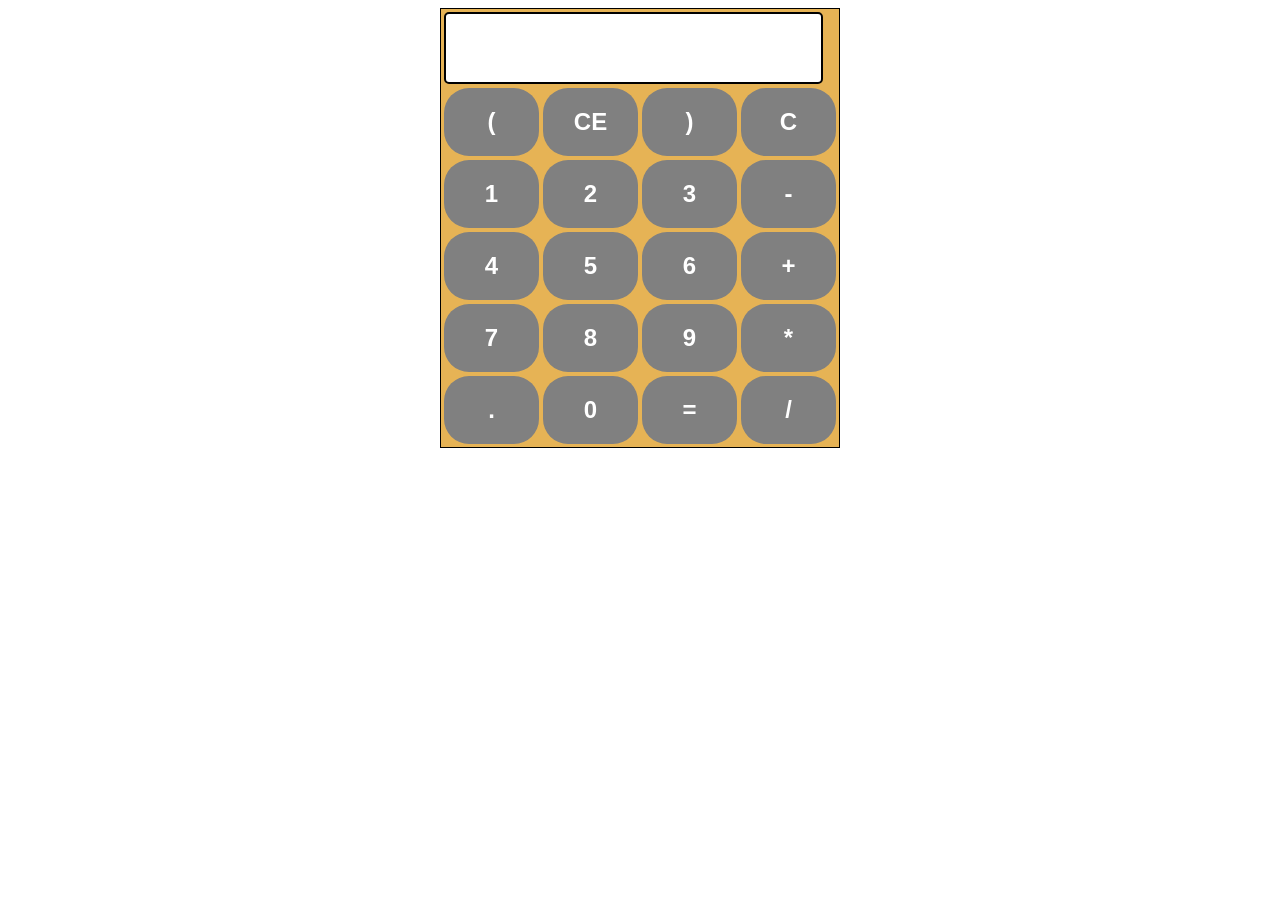
<file: Calculator.html>
<!DOCTYPE html>
<html>
    <head>
        <title>Calculator</title>
        <style>
            #calculator
            {
                background-color: rgb(230, 179, 85);
                margin-left: auto;
                margin-right: auto;
                border:1px solid black;
            }
            input[type="button"]
            {
                width:95px;
            padding: 20px 30px;
            background-color:grey;
            color: white;
            font-size: 24px;
            font-weight: bold;
            border: none;
            border-radius: 25px;
        }
         
        input[type="text"] {
            padding: 20px 30px;
            font-size: 24px;
            font-weight: bold;
            border: none;
            border-radius: 5px;
            border: 2px solid black;
        }
        </style>
    </head>
    <body>
        <table align="center" id="calculator">
            <tr>
                <td colspan="4"><input type="text" id="result"></td>
            </tr>
            <tr>
                <td><input type="button" value="(" onclick="display('(')" ></td>
                <td><input type="button" value="CE" onclick="clearLastEntered()"></td>
                <td><input type="button" value=")" onclick="display(')')"></td>
                <td><input type="button" value="C" onclick="clearScreen()"></td>
            </tr>
            <tr>
                <td><input type="button" value="1" onclick="display('1')"></td>
                <td><input type="button" value="2" onclick="display('2')"></td>
                <td><input type="button" value="3" onclick="display('3')"></td>
                <td><input type="button" value="-" onclick="display('-')"></td>
            </tr>
            <tr>
                <td><input type="button" value="4" onclick="display('4')"></td>
                <td><input type="button" value="5" onclick="display('5')"></td>
                <td><input type="button" value="6" onclick="display('6')"></td>
                <td><input type="button" value="+" onclick="display('+')"></td>
            </tr>
            <tr>
                <td><input type="button" value="7" onclick="display('7')"></td>
                <td><input type="button" value="8" onclick="display('8')"></td>
                <td><input type="button" value="9" onclick="display('9')"></td>
                <td><input type="button" value="*" onclick="display('*')"></td>
            </tr>
            <tr>
                <td><input type="button" value="." onclick="display('.')"></td>
                <td><input type="button" value="0" onclick="display('0')"></td>
                <td><input type="button" value="=" onclick="calculate()"></td>
                <td><input type="button" value="/" onclick="display('/')"></td>
            </tr>
        </table>
        <script type="text/javascript">
            function clearScreen() {
                document.getElementById("result").value = "";
            }

            function clearLastEntered(x) {
		 var str=document.getElementById("result");
		 str.value=str.value.slice(0,-1);
            }
 
            function display(value) {
                document.getElementById("result").value += value;
            }
 
            function calculate() {
                var p = document.getElementById("result").value;
                var q = eval(p);
                document.getElementById("result").value = q;
            }
        </script>
    </body>
</html>
</file>
